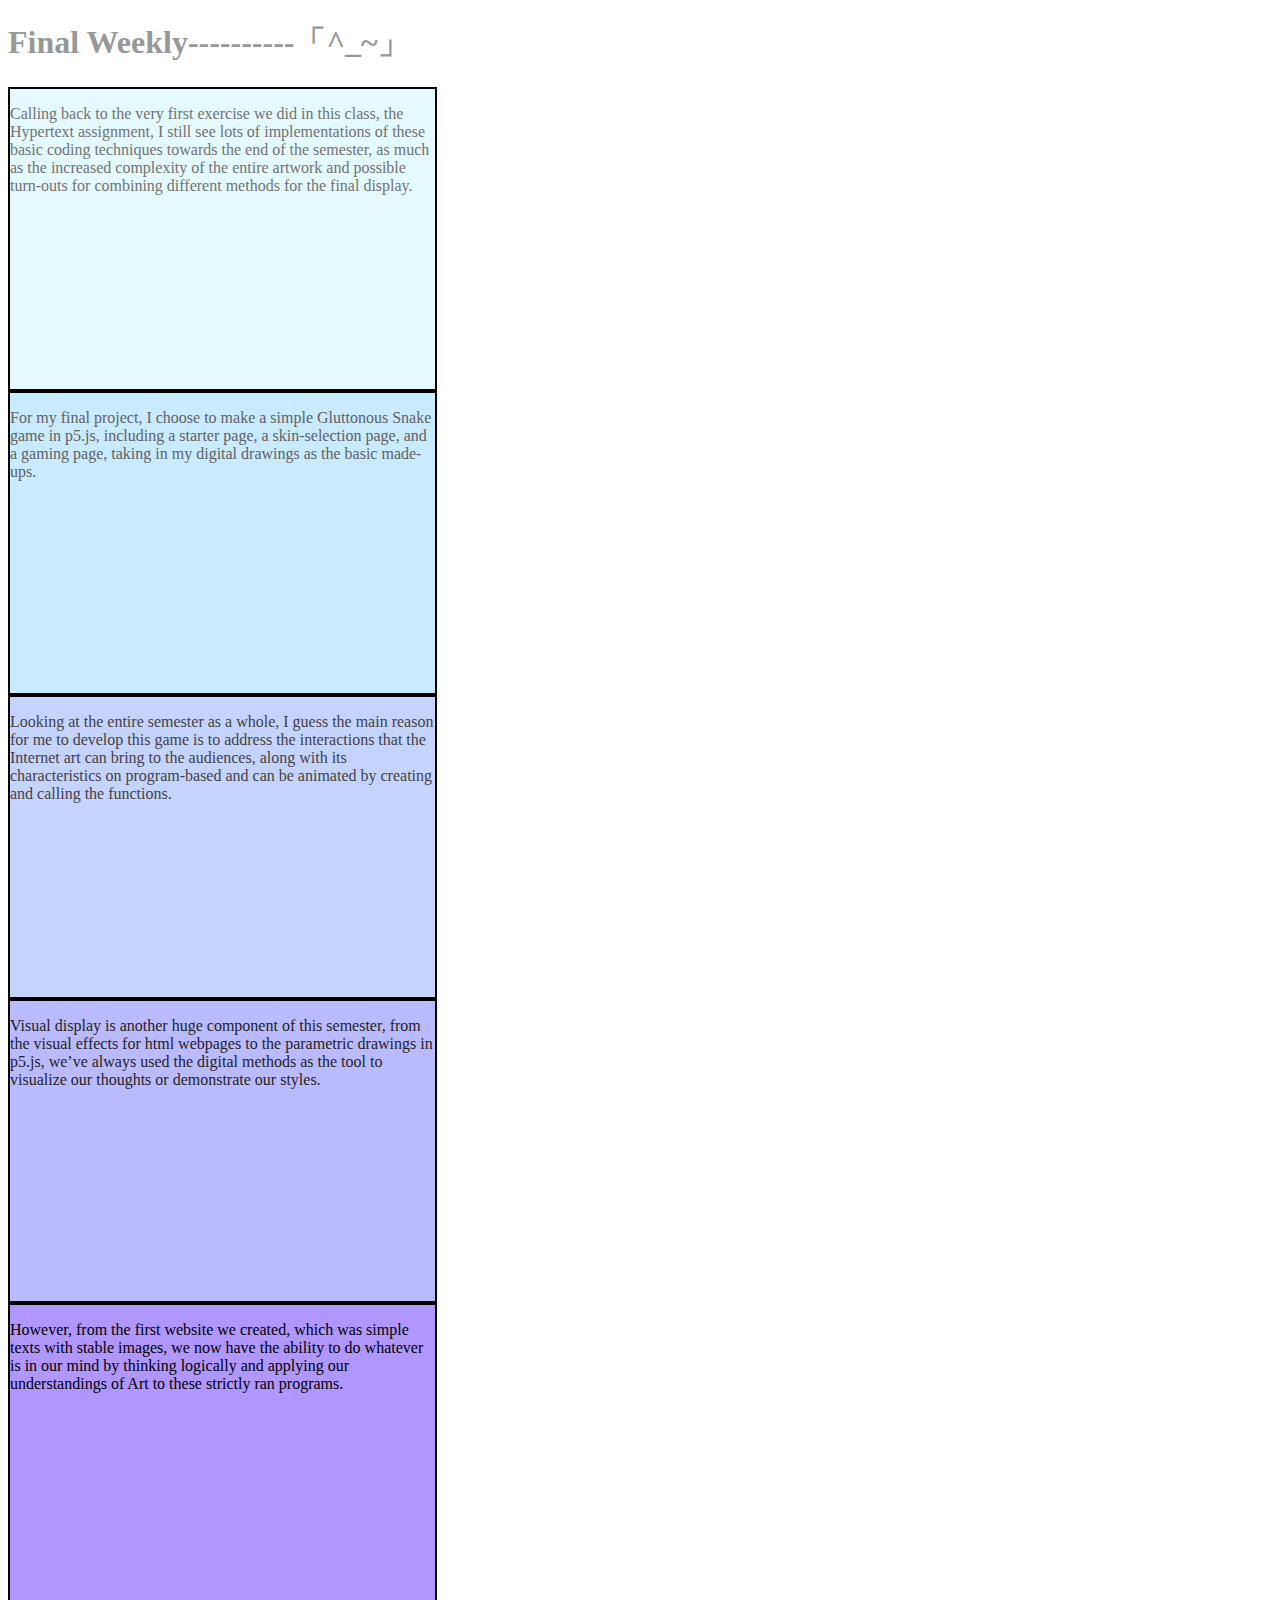
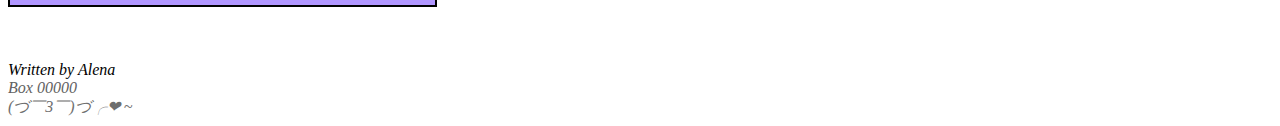
<file: index.html>
<!DOCTYPE html>
<html lang="en">
<head>
    <meta charset="UTF-8">
    <meta http-equiv="X-UA-Compatible" content="IE=edge">
    <meta name="viewport" content="width=device-width, initial-scale=1.0">

    <link rel="stylesheet" type="text/css" href="./weeklyk.css"/> 
    <style>
      div{
        height:50%;
        width:50%
      }
    </style>
    <title>weekly K</title>
</head>
<body>
    <h1 style="color:rgb(152, 152, 152)">Final Weekly----------「^_~」</h1>


    <div class="relative1">
        <p style="color:rgb(114, 114, 114)">
            Calling back to the very first exercise we did in this class, the Hypertext assignment, I still see lots of implementations of these basic coding techniques towards the end of the semester, as much as the increased complexity of the entire artwork and possible turn-outs for combining different methods for the final display. 
         </p>
    </div>

    <div class="relative2">
        <p style="color:rgb(97, 97, 97)">
            For my final project, I choose to make a simple Gluttonous Snake game in p5.js, including a starter page, a skin-selection page, and a gaming page, taking in my digital drawings as the basic made-ups. 
         </p>
    </div>

    <div class="relative3">
        <p style="color:rgb(66, 66, 66)">
            Looking at the entire semester as a whole, I guess the main reason for me to develop this game is to address the interactions that the Internet art can bring to the audiences, along with its characteristics on program-based and can be animated by creating and calling the functions. 
        </p>
    </div>

    <div class="relative4">
        <p style="color:rgb(31, 31, 31)">
            Visual display is another huge component of this semester, from the visual effects for html webpages to the parametric drawings in p5.js, we’ve always used the digital methods as the tool to visualize our thoughts or demonstrate our styles. 
        </p>
    </div>

    <div class="relative5">
        <p style="color:rgb(0, 0, 0)">
            However, from the first website we created, which was simple texts with stable images, we now have the ability to do whatever is in our mind by thinking logically and applying our understandings of Art to these strictly ran programs. </p>
    </div>

    <br>
    <br>
    <br>
    <address>
        <span style="color:rgb(0, 0, 0)">Written by Alena</span><br>
        <span style="color:rgb(98, 98, 98)">Box 00000</span><br>
        <span style="color:rgb(110, 110, 110)">(づ￣3￣)づ╭❤ ~</span>
        </address>
</body>
</html>
</file>
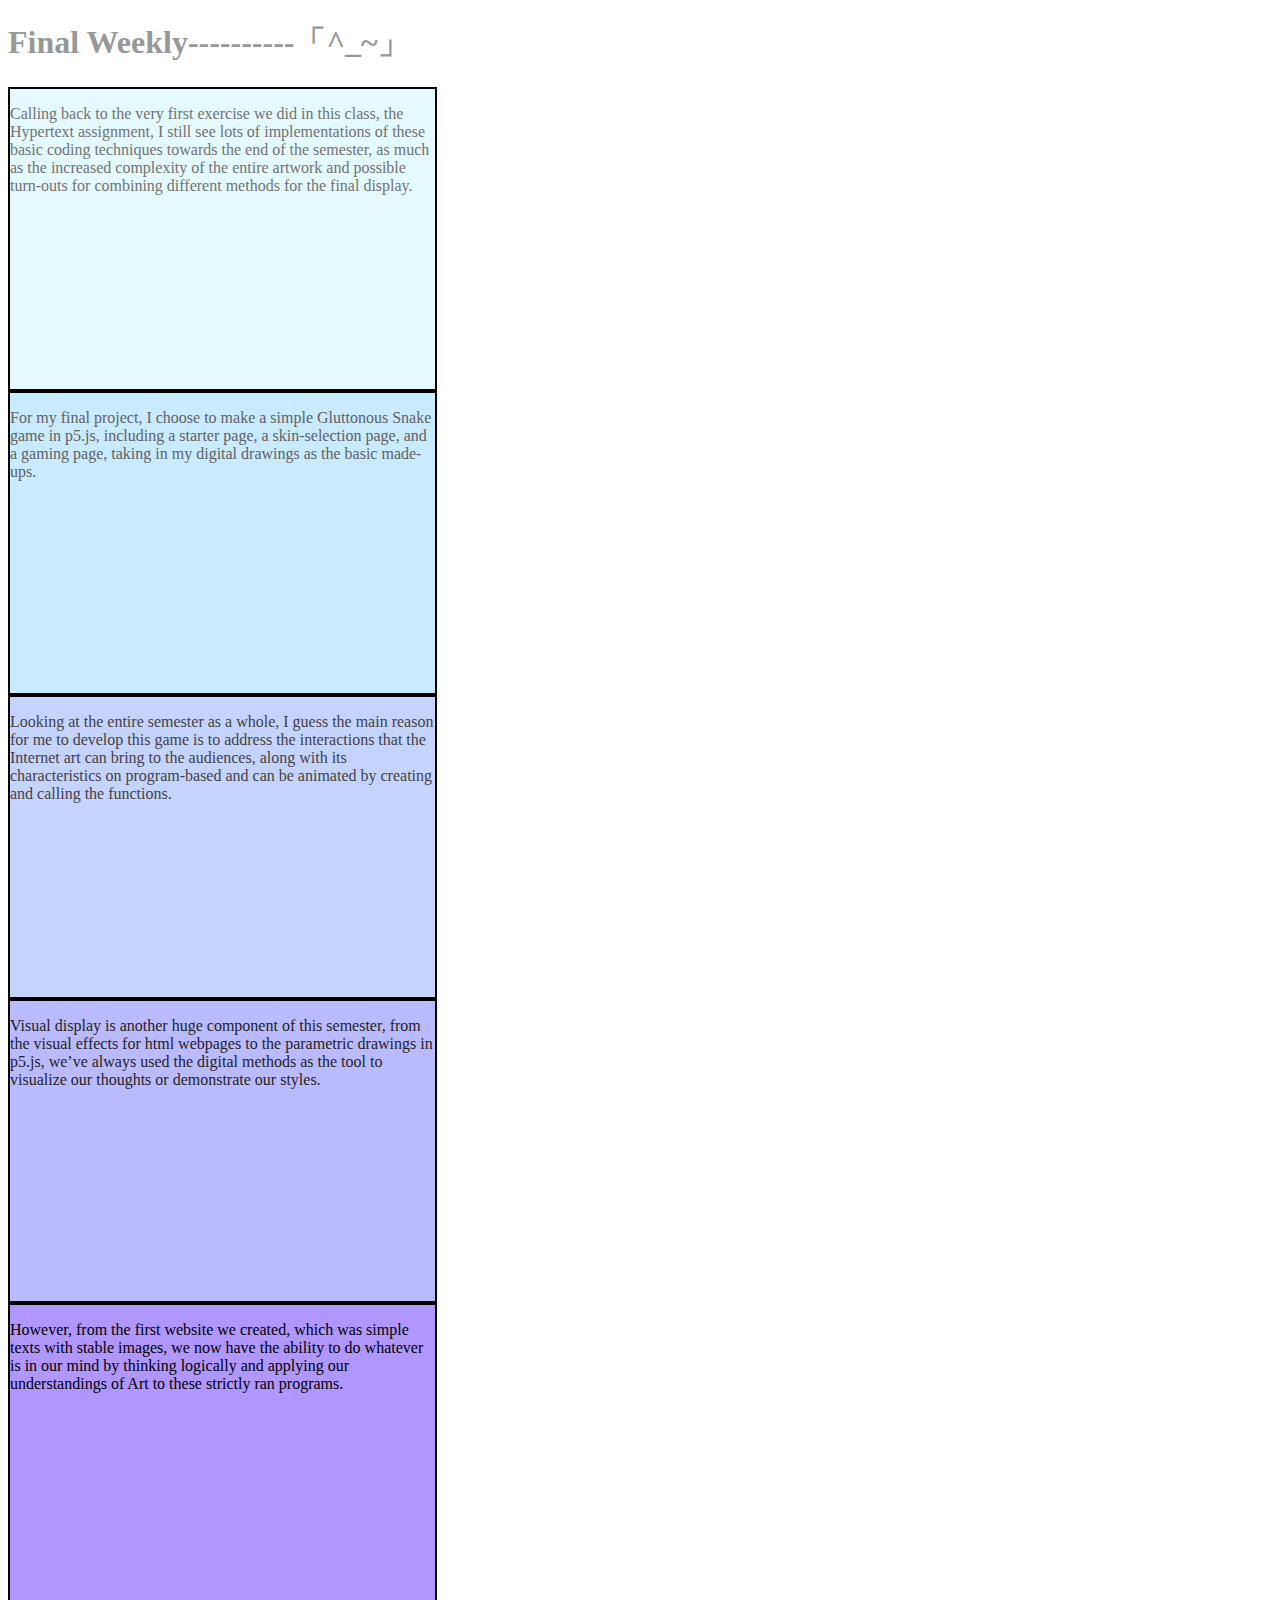
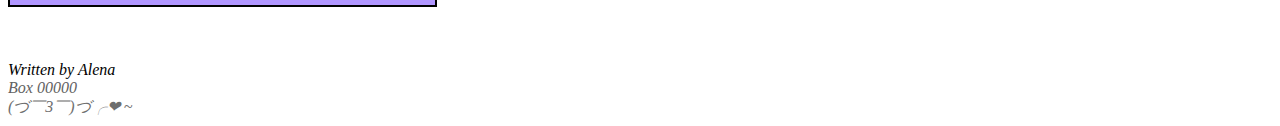
<file: weekly_k.html>
<!DOCTYPE html>
<html lang="en">
<head>
    <meta charset="UTF-8">
    <meta http-equiv="X-UA-Compatible" content="IE=edge">
    <meta name="viewport" content="width=device-width, initial-scale=1.0">

    <link rel="stylesheet" type="text/css" href="./weeklyk.css"/> 
    <style>
      div{
        height:50%;
        width:50%
      }
    </style>
    <title>weekly K</title>
</head>
<body>
    <h1 style="color:rgb(152, 152, 152)">Final Weekly----------「^_~」</h1>


    <div class="relative1">
        <p style="color:rgb(114, 114, 114)">
            Calling back to the very first exercise we did in this class, the Hypertext assignment, I still see lots of implementations of these basic coding techniques towards the end of the semester, as much as the increased complexity of the entire artwork and possible turn-outs for combining different methods for the final display. 
         </p>
    </div>

    <div class="relative2">
        <p style="color:rgb(97, 97, 97)">
            For my final project, I choose to make a simple Gluttonous Snake game in p5.js, including a starter page, a skin-selection page, and a gaming page, taking in my digital drawings as the basic made-ups. 
         </p>
    </div>

    <div class="relative3">
        <p style="color:rgb(66, 66, 66)">
            Looking at the entire semester as a whole, I guess the main reason for me to develop this game is to address the interactions that the Internet art can bring to the audiences, along with its characteristics on program-based and can be animated by creating and calling the functions. 
        </p>
    </div>

    <div class="relative4">
        <p style="color:rgb(31, 31, 31)">
            Visual display is another huge component of this semester, from the visual effects for html webpages to the parametric drawings in p5.js, we’ve always used the digital methods as the tool to visualize our thoughts or demonstrate our styles. 
        </p>
    </div>

    <div class="relative5">
        <p style="color:rgb(0, 0, 0)">
            However, from the first website we created, which was simple texts with stable images, we now have the ability to do whatever is in our mind by thinking logically and applying our understandings of Art to these strictly ran programs. </p>
    </div>

    <br>
    <br>
    <br>
    <address>
        <span style="color:rgb(0, 0, 0)">Written by Alena</span><br>
        <span style="color:rgb(98, 98, 98)">Box 00000</span><br>
        <span style="color:rgb(110, 110, 110)">(づ￣3￣)づ╭❤ ~</span>
        </address>
</body>
</html>
</file>
<file: weeklyk.css>
.relative1{
    position: relative;
    width: 425px;
    height: 300px;
    border: 2px solid#000;
    background-color: rgba(202, 246, 255, 0.5);
}


.relative2{
    position: relative;
    width: 425px;
    height: 300px;
    border: 2px solid#000;
    background-color: rgba(148, 216, 255, 0.5);
}



.relative3{
    position: relative;
    width: 425px;
    height: 300px;
    border: 2px solid#000;
    background-color: rgba(139, 170, 255, 0.5);
}


.relative4{
    position: relative;
    width: 425px;
    height: 300px;
    border: 2px solid#000;
    background-color: rgba(117, 117, 255, 0.5);
}


.relative5{
    position: relative;
    width: 425px;
    height: 300px;
    border: 2px solid#000;
    background-color: rgba(98, 46, 255, 0.5);
}
</file>
